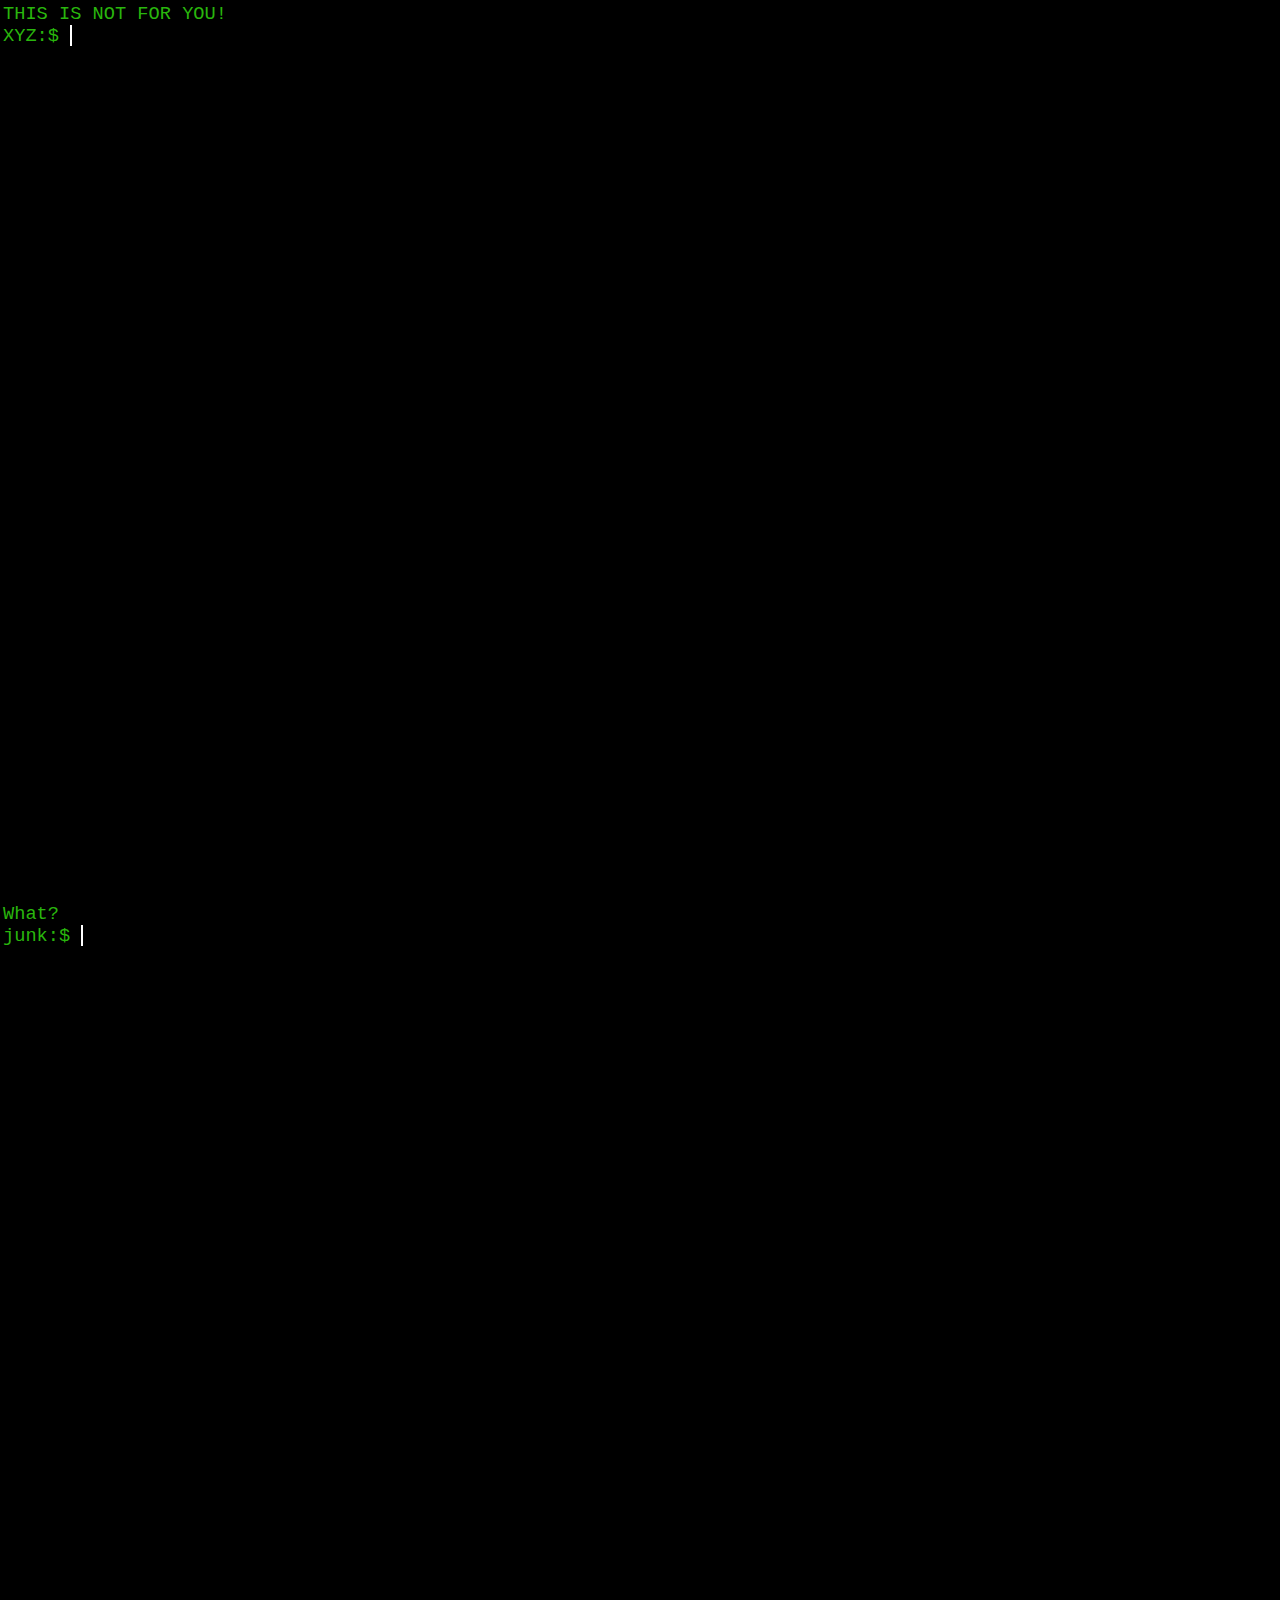
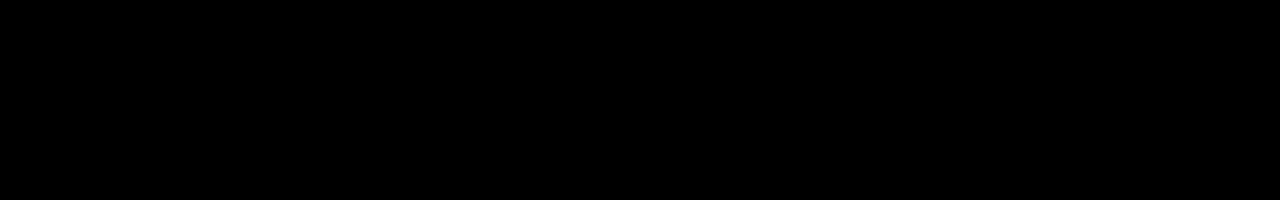
<file: index.html>
<!DOCTYPE html>
<html lang="en" >
<head>
  <meta charset="UTF-8">
  <title>CodePen - Faux Term - A fake javascript terminal emulator</title>
  <link rel="stylesheet" href="./style.css">

</head>
<body>
<!-- partial:index.partial.html -->
<div class="term" id="term"></div>
<div class="term" id="term2"></div>
<!-- partial -->
  <script  src="./script.js"></script>

</body>
</html>
</file>
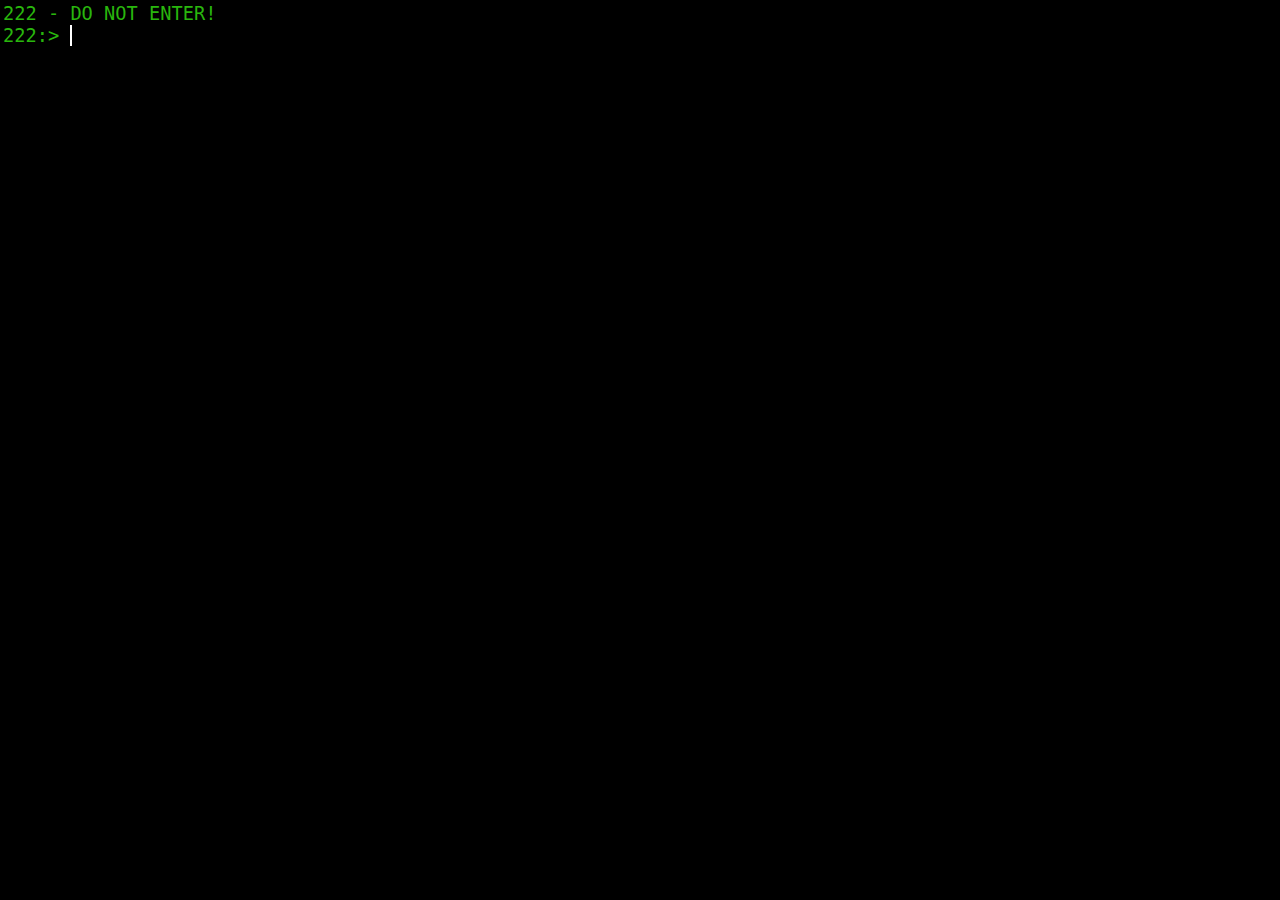
<file: dead2.html>
<!DOCTYPE html>
<html lang="en" >
<head>
  <meta charset="UTF-8">
  <title>Day of the Dead - NOT FOR YOU!</title>
  <link rel="stylesheet" href="./style.css">

</head>
<body>
<!-- partial:index.partial.html -->
<div class="term" id="term"></div>
<!-- <div class="term" id="term"></div> -->
<!-- partial -->
  <script  src="./script2.js"></script>

</body>
</html>
</file>
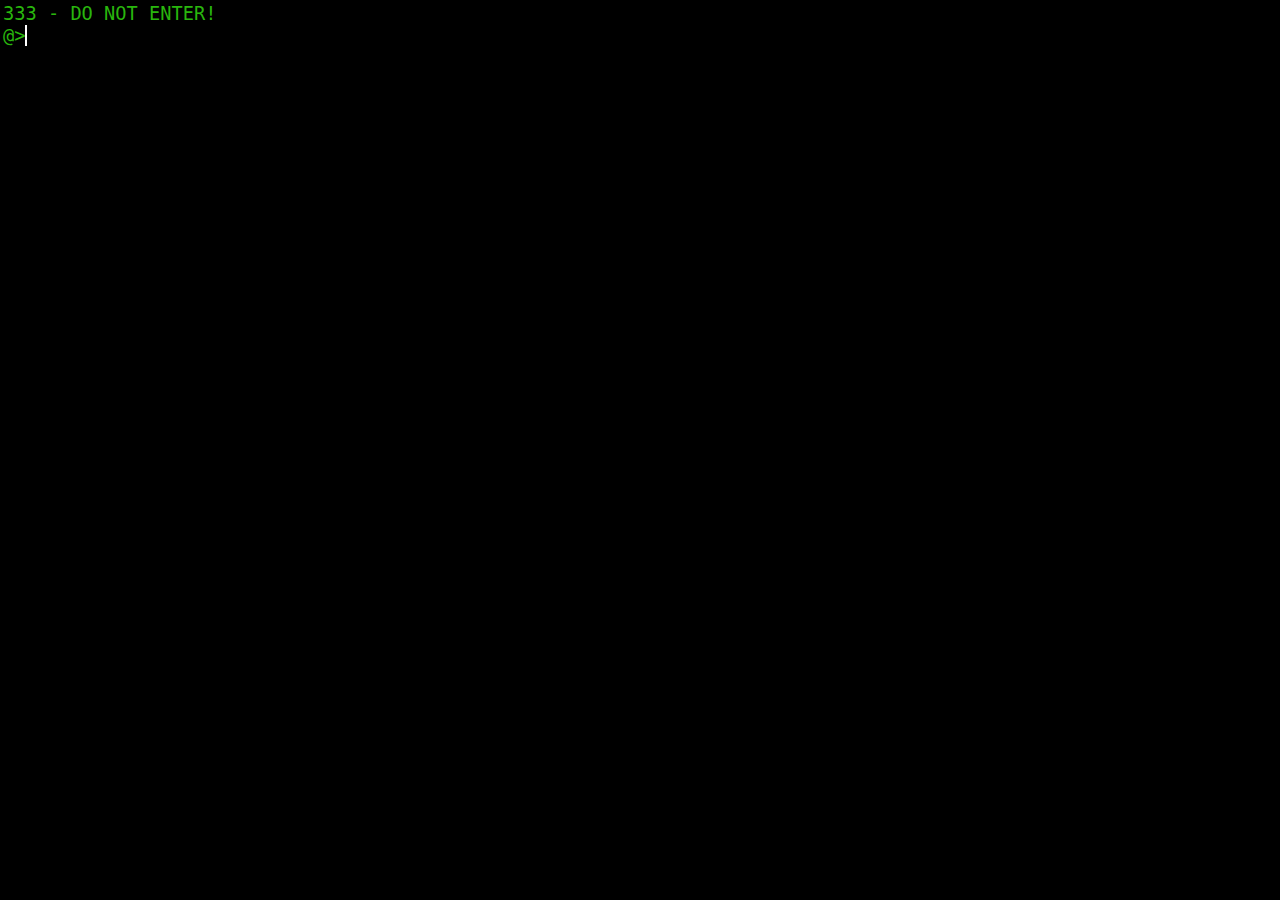
<file: dead3.html>
<!DOCTYPE html>
<html lang="en" >
<head>
  <meta charset="UTF-8">
  <title>Day of the Dead - NOT FOR YOU!</title>
  <link rel="stylesheet" href="./style.css">

</head>
<body>
<!-- partial:index.partial.html -->
<div class="term" id="term"></div>
<!-- <div class="term" id="term"></div> -->
<!-- partial -->
  <script  src="./script3.js"></script>

</body>
</html>
</file>
<file: style.css>
* {
  box-sizing: border-box;
  -moz-box-sizing: border-box;
  -webkit-box-sizing: border-box;
}

html, body {
  margin: 0;
  height: 100%;
}

.faux-input {
  position: absolute;
  left: -9999px;
  top: -9999px;
  width: 0px;
  height: 0;
  overflow: hidden;
  padding: 0;
  opacity: 0;
}

.term {
  background: #000;
  width: 100%;
  height: 100%;
  color: rgb(41, 182, 13);
  font-family: Monaco, monospace;
  font-weight: 400;
  font-smooth: never;
  -webkit-font-smoothing : none;
  font-size: 14pt;
  padding: 3px;
  word-wrap: break-word;
  white-space: pre-wrap;
  display: block;
  line-height: 1.2em;
  overflow-y: scroll;
  position: relative;
  color: rgb(41, 182, 13);
}

.term-focus {
  text-shadow: none;
  color: rgb(41, 182, 13);
}

.term .red {
  color: red;
}
.term .blue {
  color: blue;
}
.term .white {
  color: #fff;
}
.term .bold {
  font-weight: bold;
}

.bell {
  width: 0.1em;
  height: 1.1em;
  line-height: 1.2em;
  background: #fff;
  position: absolute;
  animation: flash 1s infinite;
}

@keyframes flash {
  0% {
    visibility: visible;
  }
  49% {
    visibility: visible;
  }
  50% {
    visibility: hidden;
  }
  99% {
    visibility: hidden;
  }
  100% {
    visibility: visible;
  }
}

/* Let's get this party started */
::-webkit-scrollbar {
    width: 12px;
}
 
::-webkit-scrollbar {
  width: 10px;
}
 
::-webkit-scrollbar-track {
  border-radius: 10px;
}
 
::-webkit-scrollbar-thumb {
  border-radius: 10px;
  background: #111;
}
</file>
